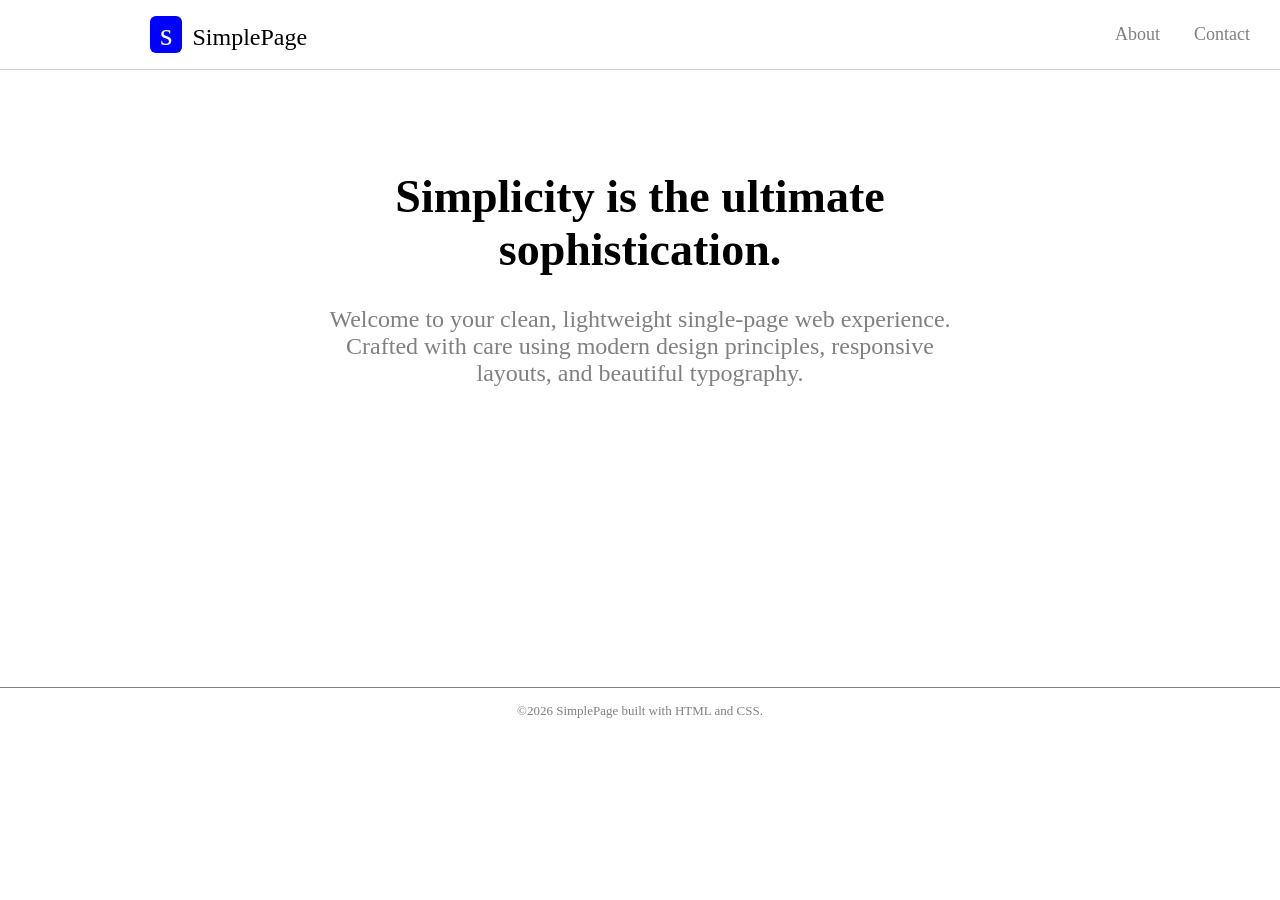
<file: SimpleLandingPage/index.html>
<!DOCTYPE html>
<html lang="en">
<head>
    <meta charset="UTF-8">
    <meta name="viewport" content="width=device-width, initial-scale=1.0">
    <title>Simple Landing Page</title>
    <link rel="stylesheet" href="styles.css">
</head>
<body>
<nav class="nav-bar">
    <div class="navdiv">
        <div class="logo"><span class="logo-icon">s</span>SimplePage</div>
        <ul>
            <li><a href="#">About</a></li>
            <li><a href="#">Contact</a></li>
        </ul>

    </div>

</nav>

<h1 class="heading">Simplicity is the ultimate</h1>
<h1 class="heading-2">sophistication.</h1>
<div class="welcome-div">
<p>Welcome to your clean, lightweight single-page web experience.</p>
<p>Crafted with care using modern design principles, responsive</p>
<p>layouts, and beautiful typography.</p>
</div>

<footer class="footer">
    <p>&copy;2026 SimplePage built with HTML and CSS.</p>
</footer>

    
    
</body>
</html>
</file>
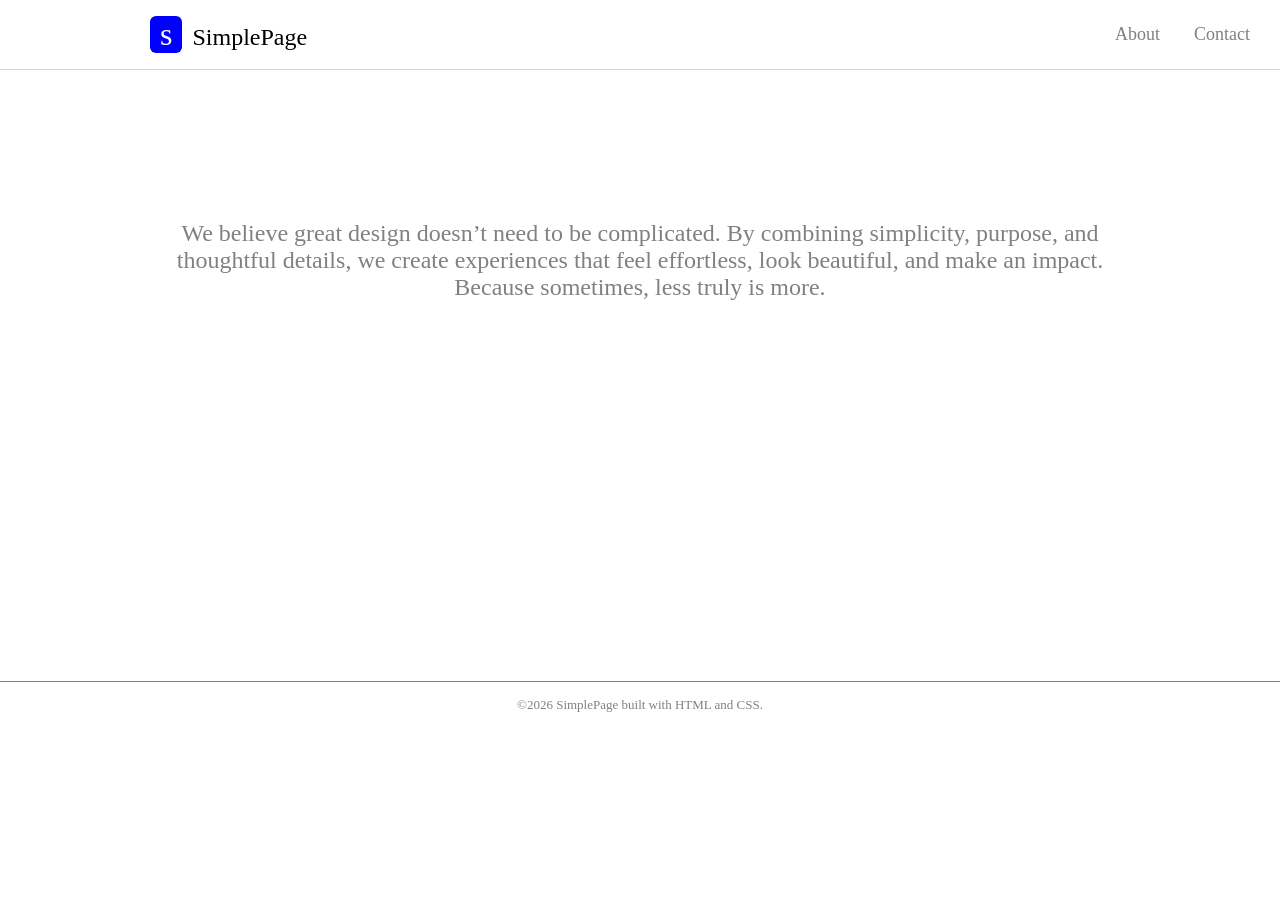
<file: SimpleLandingPage/about.html>
<!DOCTYPE html>
<html lang="en">
<head>
    <meta charset="UTF-8">
    <meta name="viewport" content="width=device-width, initial-scale=1.0">
    <title>About</title>
    <link rel="stylesheet" href="styles.css">
</head>
<body><nav class="nav-bar">
    <div class="navdiv">
        <div class="logo"><span class="logo-icon">s</span><a href="index.html">SimplePage</a></div>
        <ul>
            <li><a href="about.html">About</a></li>
            <li><a href="#">Contact</a></li>
        </ul>

    </div>

</nav>


<div class="welcome-div-about">
<p>We believe great design doesn’t need to be complicated. By combining simplicity, purpose, and</p>
<p>thoughtful details, we create experiences that feel effortless, look beautiful, and make an impact.</p>
<p>Because sometimes, less truly is more.</p>
</div>

<footer class="footer-about">
    <p>&copy;2026 SimplePage built with HTML and CSS.</p>
</footer>



    
</body>
</html>
</file>
<file: SimpleLandingPage/styles.css>
*{
    margin: 0px;
}

.nav-bar{
    background-color: white;
    padding-left: 150px;
    padding-top: 16px;
    padding-bottom: 16px;
    border-bottom: 1px lightgray solid;
}


.navdiv{
    display: flex;
    align-items: center;
    justify-content: space-between;
    
}


li a{
    text-decoration: none;
    margin-right: 30px;
    font-size: 18px ;
    color:gray;
    font-weight: 400;

}

a:hover{
    color: blue;
    
}

li{
    list-style: none;
    display: inline-block;
    
}

.logo{
    font-size: 24px;

}

.logo a{
    text-decoration: none;
    color: black;

}

.logo a:hover{
    color: black;
}

.logo-icon{
    background-color: blue;
    padding-top: 0px;
    padding-left: 10px;
    padding-right: 10px;
    padding-bottom: 1px;
    font-size: 32px;
    border-radius: 6px;
    color: white;
    margin-right: 10px;
}

.heading{
    text-align: center;
    font-size: 46px;
    margin-top: 100px;
}

.heading-2{
    text-align: center;
    font-size: 46px;
}


p{
    font-size: 24px;
    color:gray;
    text-align: center;
    justify-content: center;
    
}

.welcome-div{
    margin-top:30px;
}

.welcome-div-about{
    margin-top:150px;
}

.footer{
    border-top: 1px grey solid;
    margin-top:300px;
    text-align: center;
    display: flex;
    max-width: 1600px;
    justify-content: center;
    
    


}

.footer p{
    padding-top: 15px;
    font-size: small;
    
}

.footer-about{
    border-top: 1px grey solid;
    text-align: center;
    display: flex;
    max-width: 1600px;
    justify-content: center;
    margin-top: 380px;
}

.footer-about p{
    padding-top:15px;
    font-size:small;
}
</file>
